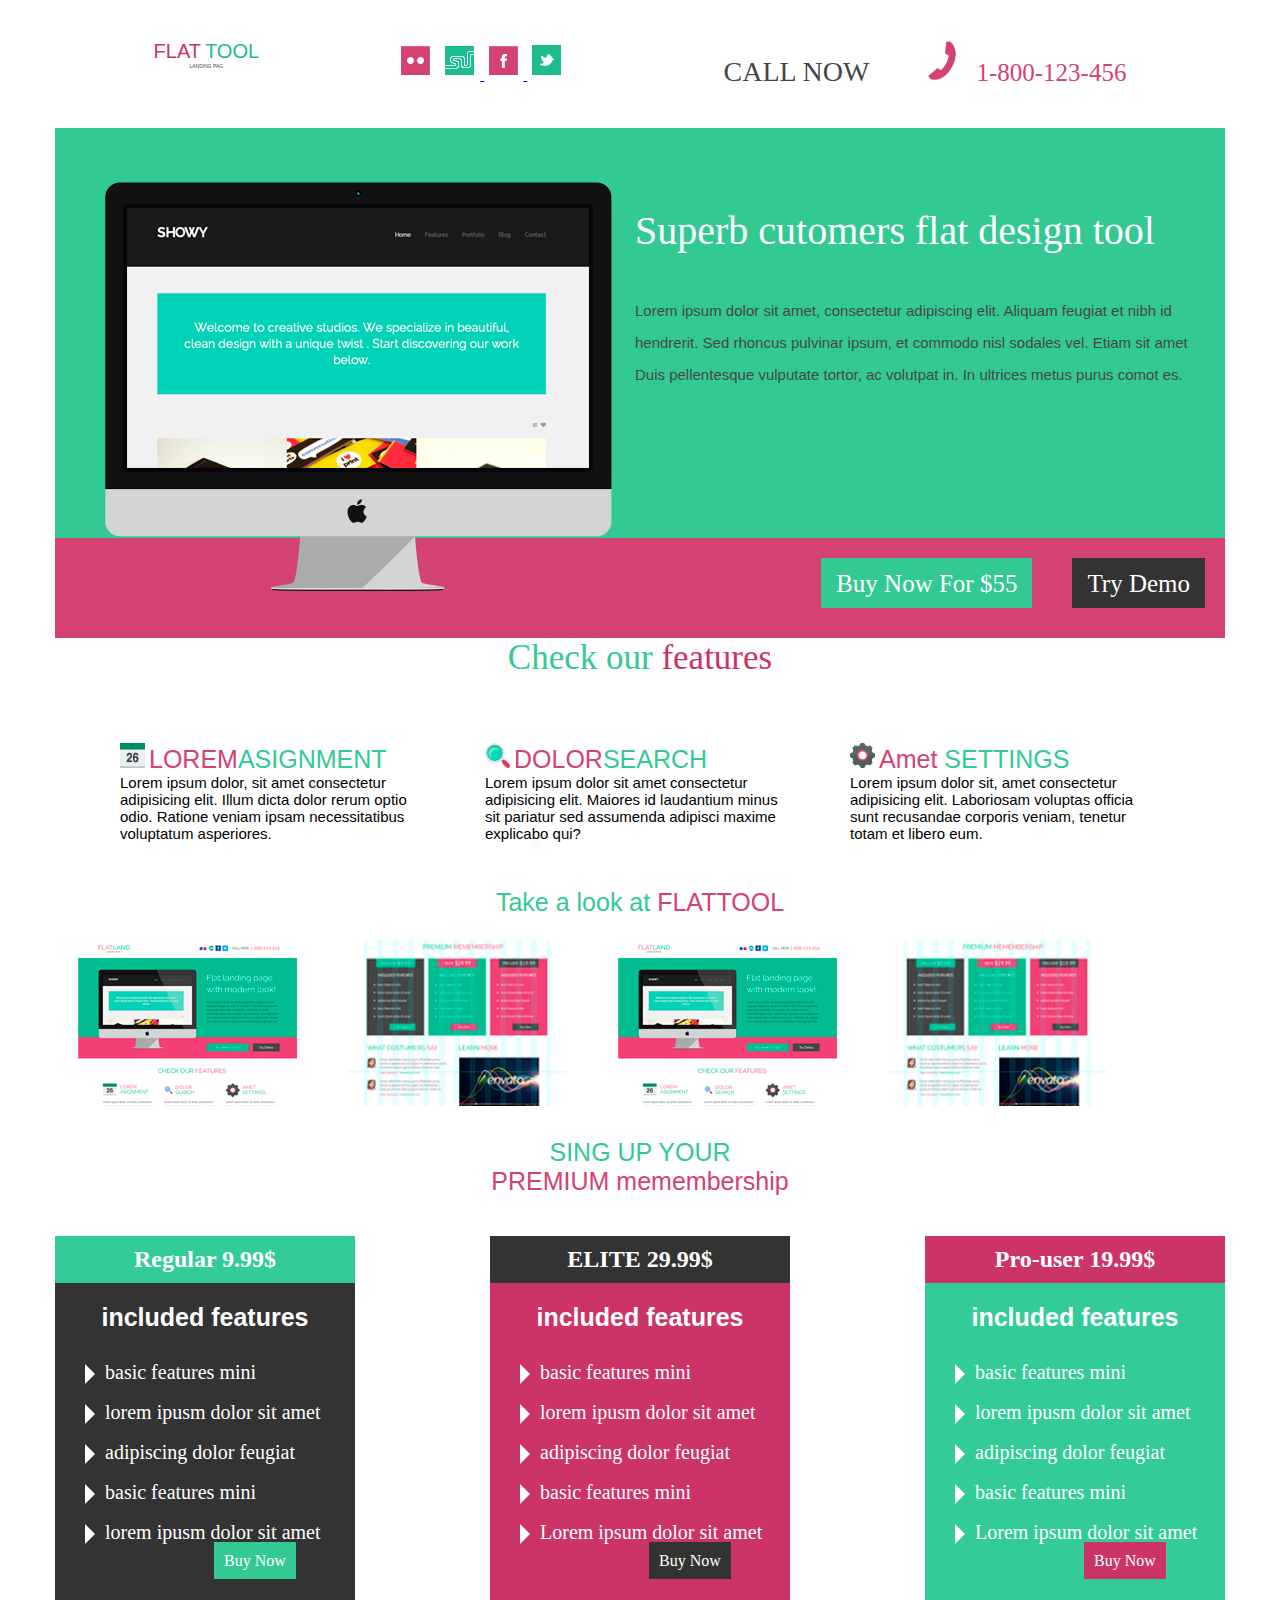
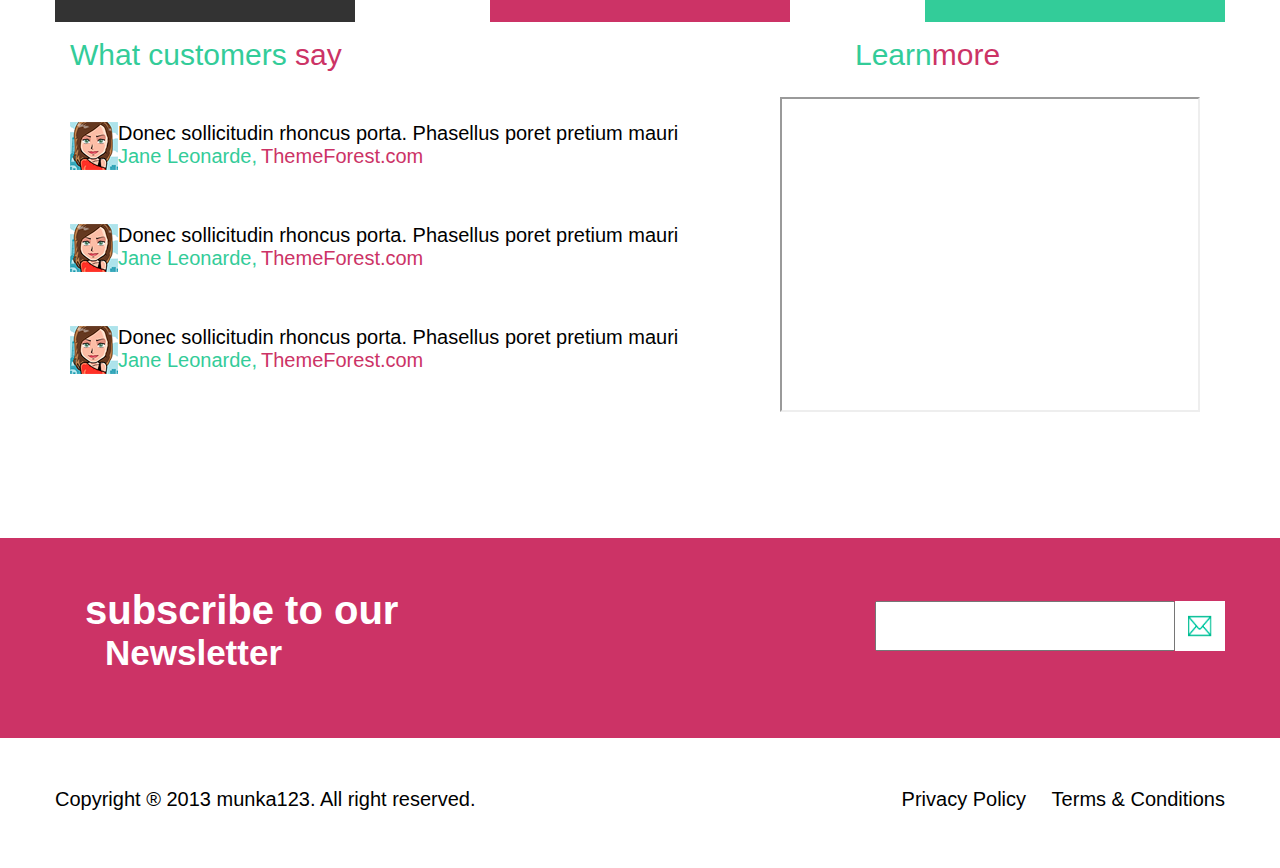
<file: index.html>
<!DOCTYPE html>
<html lang="en">

<head>
    <meta charset="UTF-8">
    <meta http-equiv="X-UA-Compatible" content="IE=edge">
    <meta name="viewport" content="width=device-width, initial-scale=1.0">
    <title>Document</title>
    <link rel="stylesheet" href="css/style.css">
</head>

<body>
    <div class="wrapper">
        <header class="header">
            <div class="container">
                <div class="header-nav">
                    <div class="header-nav-logo">
                        <span style="color: #cc3366;">FLAT</span>
                        <span style="color: #1dbb90;">TOOL</span>
                        <p>LANDING PAG</p>
                    </div>
                    <div class="header-nav-list">
                        <a href="#"><img src="img/flickr.png" alt=""></a>
                        <a href="#"><img src="img/stumble.png" alt=""> </a>
                        <a href="#"><img src="img/facebook.png" alt=""> </a>
                        <a href="#"><img src="img/twitter.png" alt=""> </a>
                    </div>
                    <div class="header-nav-content">
                        <span>CALL NOW</span>
                        <img src="img/tell.png">
                        <a href="#">1-800-123-456</a>
                    </div>
                </div>
            </div>
        </header>
        <div class="container">
            <div class="flat">
                <div class="flat-block">
                    <div class="flat-block-list">
                        <img src="/img/iMac_Flat.png" alt="">
                    </div>
                    <div class="flet-block-text">
                        <span>Superb cutomers flat design tool</span>
                        <p>Lorem ipsum dolor sit amet, consectetur adipiscing elit. Aliquam feugiat et nibh id
                            hendrerit. Sed rhoncus pulvinar ipsum, et commodo nisl sodales vel. Etiam sit amet Duis
                            pellentesque vulputate tortor, ac volutpat
                            in. In ultrices metus purus comot es.</p>
                    </div>
                </div>
            </div>
            <div class="flet-text-buttom">
                <div class="container">
                    <div class="flat-button-text">
                        <a href="#">Buy Now For $55</a>
                        <a href="#" style="background: #333333;">Try Demo</a>
                    </div>
                </div>
            </div>
        </div>
        <div class="content">
            <div class="container">
                <div class="content-text">
                    <span style=" color: #33c993; ">Check our </span>
                    <span style="color: #cc3366;">features</span>
                </div>
                <div class="content-block">
                    <div class="content-button">
                        <div class="content-button-items">
                            <img src="img/calendar.png" alt="">
                            <span>LOREM</span><span>ASIGNMENT</span>

                            <p>
                                Lorem ipsum dolor, sit amet consectetur adipisicing elit. Illum dicta dolor rerum optio
                                odio. Ratione veniam ipsam necessitatibus voluptatum asperiores.
                            </p>
                        </div>
                        <div class="content-button-items">
                            <img src="img/search.png" alt="">
                            <span>DOLOR</span><span>SEARCH</span>

                            <p>Lorem ipsum dolor sit amet consectetur adipisicing elit. Maiores id laudantium minus sit
                                pariatur sed assumenda adipisci maxime explicabo qui?</p>
                        </div>
                        <div class="content-button-items">
                            <img src="img/settings.png" alt="">
                            <span>Amet </span><span>SETTINGS</span>
                            <p>Lorem ipsum dolor sit, amet consectetur adipisicing elit. Laboriosam voluptas officia
                                sunt recusandae corporis veniam, tenetur totam et libero eum.</p>
                        </div>
                    </div>
                </div>
            </div>
        </div>
        <div class="footer">
            <div class="container">
                <div class="footer-text">
                    <span style="color:#33c993 ;">Take a look at </span><span style="color: #d34272;">FLATTOOL </span>
                </div>
                <div class="footer-block">
                    <div class="footer-block-img">
                        <img src="img/1.png" alt="">
                        <img src="img/2.png" alt="">
                        <img src="img/1.png" alt="">
                        <img src="img/2.png" alt="">
                    </div>
                </div>
            </div>
        </div>
        <div class="main-footer">
            <div class="container">
                <div class="main-text">
                    <span style="color: #33c993;">SING UP YOUR </span><span style="color:#d34272">PREMIUM
                        memembership</span>
                </div>
                <div class="main-footer-block">
                    <div class="main-footer-item" style="background: #333333;">
                        <h2>Regular 9.99$</h2>
                        <h3>included features</h3>
                        <ul class="main-footer-list">
                            <li class="main-footer-list-b"><a href="">basic features mini</a></li>
                            <li class="main-footer-list-b"><a href="">lorem ipusm dolor sit amet</a></li>
                            <li class="main-footer-list-b"><a href="">adipiscing dolor feugiat</a></li>
                            <li class="main-footer-list-b"><a href="">basic features mini</a></li>
                            <li class="main-footer-list-b"><a href="">lorem ipusm dolor sit amet</a></li>
                        </ul>
                        <a href="#" class="main-footer-list-A" style="background: #33c993;">Buy Now</a>
                    </div>
                    <div class="main-footer-item" style="background: #cc3366;">
                        <h2 style="background: #333333;">ELITE 29.99$</h2>
                        <h3>included features</h3>
                        <ul class="main-footer-list">
                            <li class="main-footer-list-b"><a href="">basic features mini</a></li>
                            <li class="main-footer-list-b"><a href="">lorem ipusm dolor sit amet</a></li>
                            <li class="main-footer-list-b"><a href="">adipiscing dolor feugiat</a></li>
                            <li class="main-footer-list-b"><a href="">basic features mini</a></li>
                            <li class="main-footer-list-b"><a href="">Lorem ipsum dolor sit amet</a></li>
                        </ul>
                        <a href="#" class="main-footer-list-A" style="background: #333333;">Buy Now</a>
                    </div>
                    <div class="main-footer-item" style="background: #33cc99;">
                        <h2 style="background: #cc3366;">Pro-user 19.99$</h2>
                        <h3>included features</h3>
                        <ul class="main-footer-list">
                            <li class="main-footer-list-b"><a href="">basic features mini</a></li>
                            <li class="main-footer-list-b"><a href="">lorem ipusm dolor sit amet</a></li>
                            <li class="main-footer-list-b"><a href="">adipiscing dolor feugiat</a></li>
                            <li class="main-footer-list-b"><a href="">basic features mini</a></li>
                            <li class="main-footer-list-b"><a href="">Lorem ipsum dolor sit amet</a></li>
                        </ul>
                        <a  class="main-footer-list-A" style="background: #cc3366;" href="https://www.w3schools.com/html/html_emojis.asp">Buy Now</a>
                    </div>
                </div>
            </div>
        </div>
        <div class="container">
            <div class="customers">
                <div class="customers-text">
                    <div class="customers-text-what">
                        <span>What customers </span><span>say</span>
                    </div>
                    <div class="customers-text-list">
                        <div class="customers-text-list-item">
                            <div class="customers-text-list-item-img">
                                <img src="img/girl.png" alt="">
                            </div>
                            <div class="customers-text-list-item-text">
                                <p>Donec sollicitudin rhoncus porta. Phasellus poret pretium mauri</p>
                                <span>Jane Leonarde,</span>
                                <span>ThemeForest.com</span>
                            </div>
                        </div>
                        <div class="customers-text-list-item">
                            <div class="customers-text-list-item-img">
                                <img src="img/girl.png" alt="">
                            </div>
                            <div class="customers-text-list-item-text">
                                <p>Donec sollicitudin rhoncus porta. Phasellus poret pretium mauri</p>
                                <span>Jane Leonarde,</span>
                                <span>ThemeForest.com</span>
                            </div>
                        </div>
                        <div class="customers-text-list-item">
                            <div class="customers-text-list-item-img">
                                <img src="img/girl.png" alt="">
                            </div>
                            <div class="customers-text-list-item-text">
                                <p>Donec sollicitudin rhoncus porta. Phasellus poret pretium mauri</p>
                                <span>Jane Leonarde,</span>
                                <span>ThemeForest.com</span>
                            </div>
                        </div>
                    </div>
                </div>
                <div class="customers-video">
                    <div class="customers-video-text">
                        <span>Learn</span><span>more</span>
                    </div>
                    <iframe width="420" height="315"
                    src="https://www.youtube.com/embed/tgbNymZ7vqY" class="customers-video-iframe" >
                    </iframe>
                </div>
            </div>
        </div>
        <div class="Newsletter">
            <div class="container">
                <div  class="Newsletter-block">
                    <div class="Newsletter-text">
                        <h3>subscribe to our</h3>
                        <h2>Newsletter</h2>
                    </div>
                    <div class="Newsletter-forn">
                        <input type="text"  class="Newsletter-forn-input">
                        <input type="image" src="img/Newsletter.png" alt="" class="Newsletter-forn-img">
                    </div>
                </div>
            </div>
        </div>
        <div class="container">
            <div class="section">
                <div class="section-block">
                    <div class="section-block-text">
                        <span>Copyright ® 2013 munka123. All right reserved.</span>
                    </div>
                    <div  class="section-block-text2">
                        <span >Privacy Policy </span><span>Terms & Conditions</span>
                    </div>
                </div>
            </div>
        </div>
    </div>
</body>
</file>
<file: css/style.css>
.header {
  min-height: 100px;
  text-align: center;
  flex-wrap: wrap;
  justify-content: space-around;
}

.header-nav {
  text-align: center;
  flex-wrap: wrap;
  padding: 40px;
  display: flex;
  justify-content: space-around;
}

.header-nav-logo span {
  color: red;
  font-size: 20px;
  font-family: Arial, Helvetica, sans-serif;
}

.header-nav-logo p {
  font-size: 5px;
  color: #474747;
  font-family: Arial, Helvetica, sans-serif;
}

.header-nav-list {
  margin-left: 20px;
}

.header-nav-list a img {
  padding: 5px;
}

.header-nav-content {
  align-items: center;
}

.header-nav-content span {
  font-family: "PTSans";
  font-size: 28px;
  text-transform: uppercase;
  text-decoration: none;
  color: #474747;
  font-weight: 400;
  padding: 40px;
}

.header-nav-content img {
  padding: 0px 15px 0px 15px;
  padding-top: 0px;
  padding-right: 15px;
  padding-bottom: 0px;
  padding-left: 15px;
}

.header-nav-content a {
  display: inline-block;
  font-size: 25px;
  text-transform: uppercase;
  text-decoration: none;
  color: #d34272;
  font-weight: 400;
  text-decoration: double;
}

.content {
  height: 250px;
}

.content-block {
  justify-content: center;
  display: flex;
  align-items: center;
  justify-content: space-between;
}

.content-text {
  text-align: center;
}

.content-text span {
  font-size: 35px;
  margin-top: 50px;
  top: 25px;
}

.content-button {
  display: flex;
  justify-content: space-around;
  margin-top: 30px;
}

.content-button-items {
  height: 250px;
  width: 300px;
  margin-left: 65px;
  margin-top: 35px;
  justify-content: center;
  justify-content: space-between;
}

.content-button-items img {
  height: 25px;
  width: 25PX;
}

.content-button-items span {
  font-size: 25px;
  font-family: Arial, Helvetica, sans-serif;
  color: #33c993;
}

.content-button-items span:nth-child(2) {
  color: #d34272;
}

.content-button-items p {
  font-family: Arial, Helvetica, sans-serif;
  font-size: 15px;
}

.flat {
  position: relative;
  background: #33c993;
}

.flat-block {
  display: flex;
  justify-content: space-between;
  align-items: center;
  width: 100%;
  height: 410px;
}

.flat-block-list img {
  position: absolute;
  top: 54px;
  left: 50px;
}

.flat {
  height: 410px;
}

.flet-block-text {
  margin: 10px;
  line-height: 32px;
  flex-basis: 50%;
  margin-bottom: 30px;
  margin-top: 60px;
}

.flet-block-text span {
  color: #fff;
  font-size: 40px;
  padding: 50px 0px 10px 5px;
}

.flet-block-text p {
  margin-top: 40px;
  padding: 0px 0px 90px 5px;
  color: #474747;
  font-size: 15px;
  font-family: Arial, Helvetica, sans-serif;
}

.flet-text-buttom {
  background: #d34272;
  justify-content: space-between;
  display: flex;
}

.flet-text-buttom a {
  text-decoration: none;
  color: white;
  font-size: 25px;
  margin: 20px;
  background: #33c993;
  padding: 10px 10px;
  display: inline-block;
  margin-bottom: 30px;
  padding: 12px 15px;
  height: 50px;
}

.flat-button-text {
  display: flex;
  justify-content: flex-end;
}

.footer {
  height: 250px;
}

.footer-text {
  font-size: 25px;
  font-family: Arial, Helvetica, sans-serif;
  text-align: center;
  justify-content: center;
  text-align: center;
}

.footer-text span {
  font-family: Arial, Helvetica, sans-serif;
  text-align: center;
  justify-content: center;
}

.footer-block-img {
  justify-content: space-between;
}

.footer-block-img img {
  justify-content: space-between;
  height: 166px;
  width: 219px;
  margin: 2%;
}

.main-footer {
  height: 500px;
  text-align: center;
}

.main-footer-block {
  display: flex;
  justify-content: space-between;
  margin-top: 40px;
}

.main-text span {
  justify-content: center;
  text-align: center;
  font-size: 25px;
  font-family: Arial, Helvetica, sans-serif;
  display: flex;
}

.main-footer-item {
  height: 386px;
  width: 300px;
}

.main-footer-item h2 {
  padding: 10px;
  width: 300px;
  color: white;
  background: #33cc99;
}

.main-footer-item h3 {
  font-size: 25px;
  font-family: Arial, Helvetica, sans-serif;
  margin: 20px;
  color: white;
}

.main-footer-list {
  list-style: none;
}

.main-footer-list-b {
  text-decoration: none;
  justify-content: center;
  font-size: 20px;
  position: relative;
  text-align: left;
  margin-left: 40px;
}

.main-footer-list-b::before {
  content: '';
  position: absolute;
  border: 10px solid;
  border-color: transparent transparent transparent white;
  top: 11.5px;
  left: -10px;
  right: 30px;
}

.main-footer-list-b a {
  text-decoration: none;
  color: white;
  line-height: 2;
  margin: 10px;
}

.main-footer-list-A {
  margin-left: 100px;
  padding: 10px;
  color: white;
  text-decoration: none;
  margin-top: 20px;
}

.customers {
  height: 500px;
  display: flex;
  justify-content: space-between;
}

.customers-text-what {
  margin-left: 15px;
}

.customers-text-what span {
  color: #33cc99;
  font-size: 30px;
  font-family: Arial, Helvetica, sans-serif;
}

.customers-text-what span:nth-child(2) {
  color: #cc3366;
  font-size: 30px;
  font-family: Arial, Helvetica, sans-serif;
}

.customers-text-list-item {
  margin: 50px;
  margin-left: 15px;
  display: flex;
}

.customers-text-list-item-text p {
  font-size: 20px;
  font-family: Arial, Helvetica, sans-serif;
}

.customers-text-list-item-text span {
  color: #cc3366;
  font-size: 20px;
  font-family: Arial, Helvetica, sans-serif;
}

.customers-text-list-item-text span:nth-child(2) {
  color: #33cc99;
  font-size: 20px;
  font-family: Arial, Helvetica, sans-serif;
}

.customers-video-text {
  margin-left: 100px;
}

.customers-video-text span {
  font-size: 30px;
  font-family: Arial, Helvetica, sans-serif;
  color: #33cc99;
}

.customers-video-text span:nth-child(2) {
  font-size: 30px;
  font-family: Arial, Helvetica, sans-serif;
  color: #cc3366;
}

.customers-video-iframe {
  margin: 25px;
}

.Newsletter {
  height: 200px;
  background: #cc3366;
  flex-wrap: wrap;
}

.Newsletter-block {
  align-items: center;
  margin-left: 30px;
}

.Newsletter-text {
  margin-top: 50px;
}

.Newsletter-text h3 {
  font-size: 25px;
  color: white;
  font-family: Arial, Helvetica, sans-serif;
}

.Newsletter-text h2 {
  font-size: 30px;
  color: white;
  font-family: Arial, Helvetica, sans-serif;
  margin-left: 20px;
  margin-right: 30px;
}

.Newsletter-forn {
  margin-top: 40px;
  display: flex;
}

.Newsletter-forn-input {
  height: 30px;
  width: 200px;
}

.Newsletter-forn-img {
  height: 30px;
  width: 30px;
}

@media only screen and (min-width: 1024px) {
  .Newsletter-block {
    align-items: center;
    display: flex;
    justify-content: space-between;
  }
  .Newsletter-text {
    margin-top: 50px;
  }
  .Newsletter-text h3 {
    font-size: 40px;
    color: white;
    font-family: Arial, Helvetica, sans-serif;
  }
  .Newsletter-text h2 {
    font-size: 35px;
    color: white;
    font-family: Arial, Helvetica, sans-serif;
    margin-left: 20px;
    margin-right: 30px;
  }
  .Newsletter-forn {
    margin-top: 40px;
    display: flex;
  }
  .Newsletter-forn-input {
    height: 50px;
    width: 300px;
  }
  .Newsletter-forn-img {
    height: 50px;
    width: 50px;
  }
}

.section {
  height: 80px;
}

.section-block {
  display: flex;
  justify-content: space-between;
  align-items: center;
  margin-top: 50px;
}

.section-block-text span {
  font-size: 20px;
  font-family: Arial, Helvetica, sans-serif;
}

.section-block-text2 span {
  font-size: 20px;
  font-family: Arial, Helvetica, sans-serif;
}

.section-block-text2 span:nth-child(2) {
  font-size: 20px;
  font-family: Arial, Helvetica, sans-serif;
  margin-left: 20px;
}

* {
  margin: 0;
  padding: 0;
  box-sizing: border-box;
}

.container {
  width: 1170px;
  margin: 0 auto;
}
/*# sourceMappingURL=style.css.map */
</file>
